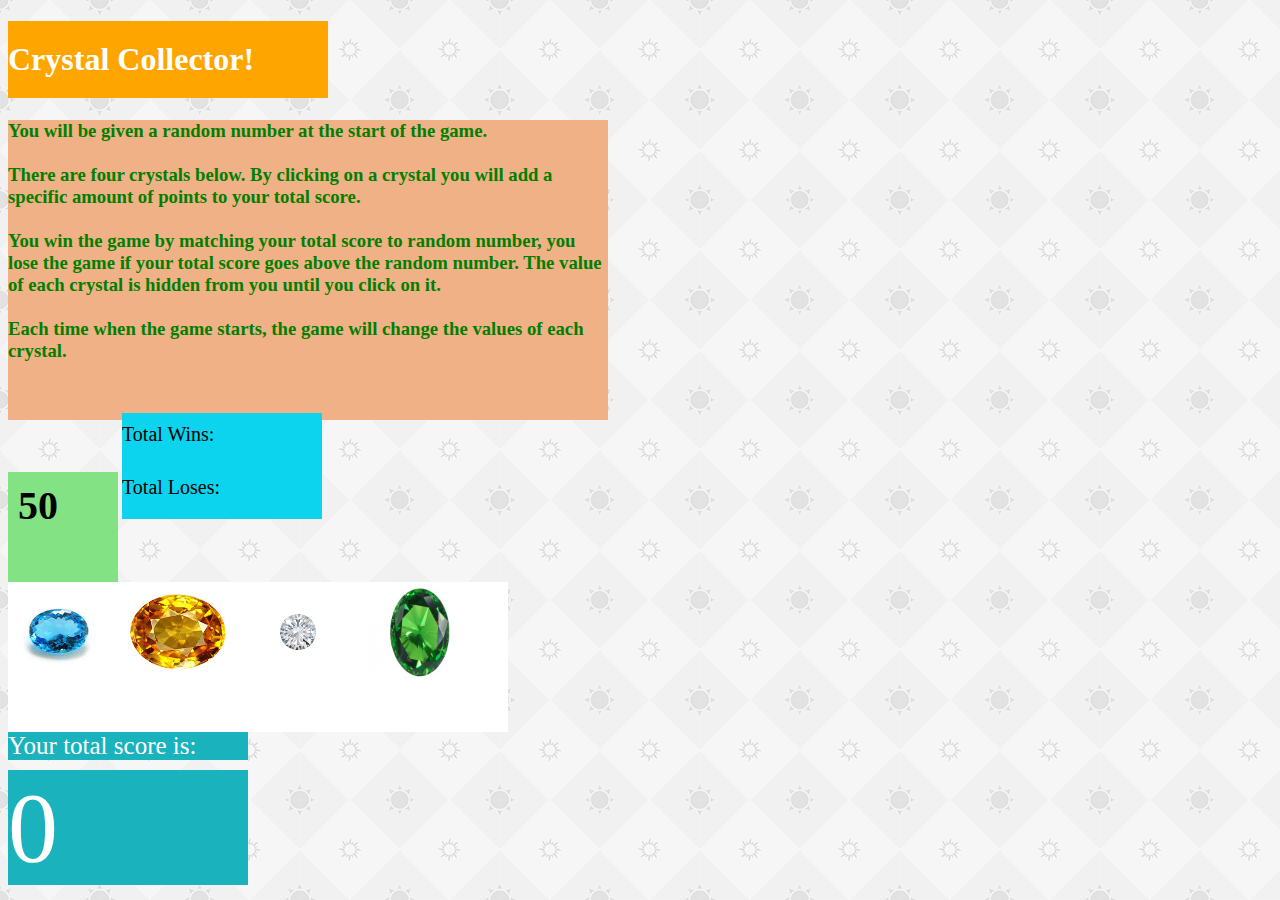
<file: index.html>
<!DOCTYPE html>
<html lang="en">
<head>
  <meta charset="UTF-8">
  <title>Button Random</title>
  <script src="https://cdnjs.cloudflare.com/ajax/libs/jquery/3.2.1/jquery.min.js"></script>
  <link rel="stylesheet" type="text/css" href="assets/css/style.css">
  <script src="assets/javascript/game.js"></script>
</head>
<body>

    <div>
        <h1 class="gameName">Crystal Collector!</h1>
    </div>
    <div class="intro">
        <h3>You will be given a random number at the start of the game. <br> <br>There are four crystals below.
            By clicking on a crystal you will add a specific amount of points to your total score.
            <br><br>You win the game by matching your total score to random number, you lose the game if your total
            score goes above the random number. <br<br> The value of each crystal is hidden from you until you click on it.
            <br><br> Each time when the game starts, the game will change the values of each crystal.<br><br>
        </h3>
    

    <div id="placeWinScoreHere"> </div> 
        <div class="totals"><p id="total-wins">Total Wins:</p>
         <p id="total-loses">Total Loses:</p></div>
        
    <div class="gemRow"></div>
    <div class="total-score">Your total score is:</div>
    <div class="score-display"></div>
</body>
    </html>
</file>
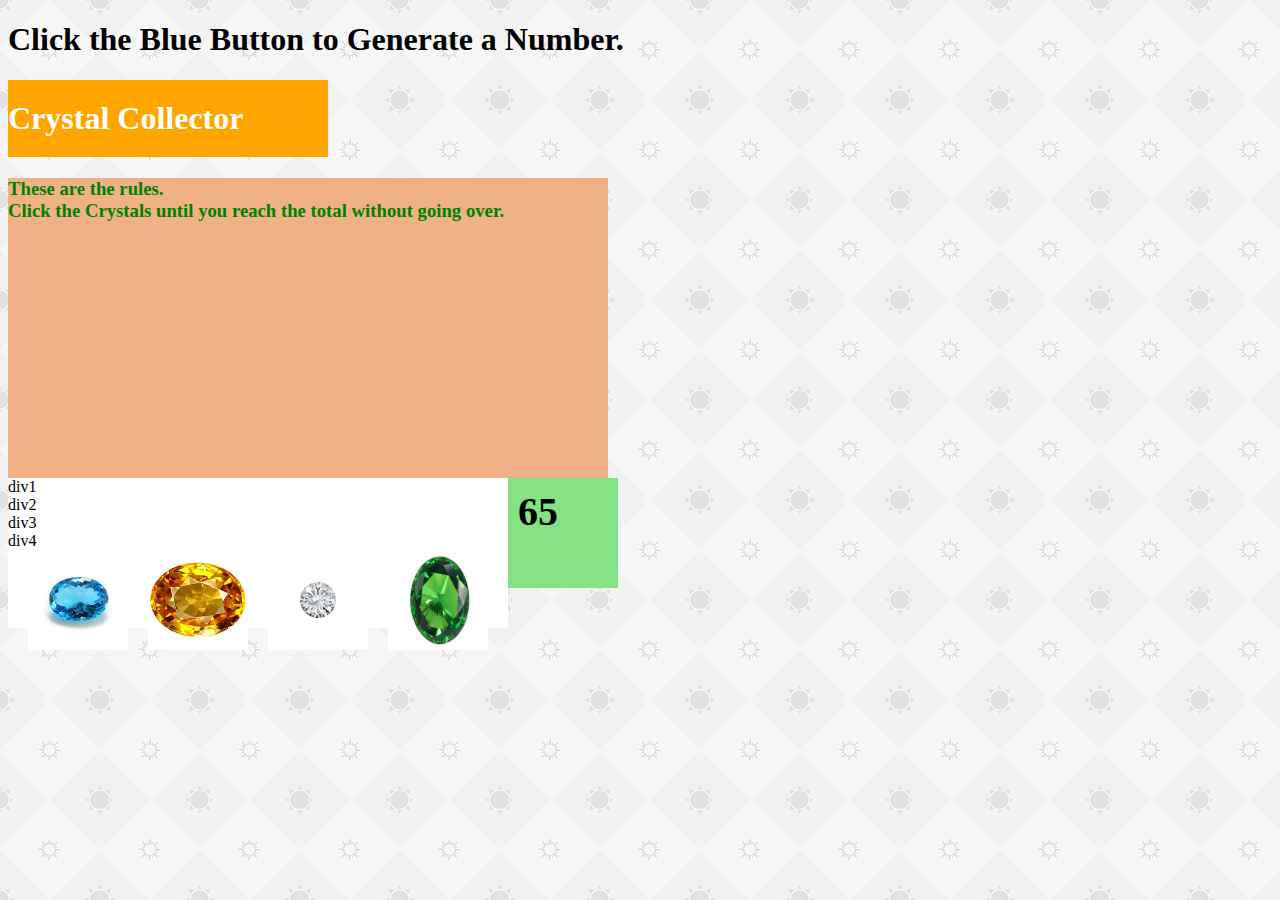
<file: saved_index.html>
<!DOCTYPE html>
<html lang="en">
<head>
  <meta charset="UTF-8">
  <title>Button Random</title>
  <script src="https://cdnjs.cloudflare.com/ajax/libs/jquery/3.2.1/jquery.min.js"></script>
  <link rel="stylesheet" type="text/css" href="/assets/css/style.css">
  <script src="/assets/javascript/game.js"></script>
</head>
<body>

    <h1>Click the Blue Button to Generate a Number.</h1>
    <div>
        <h1 class="gameName">Crystal Collector</h1>
    </div>
    <div class="intro">
        <h3>These are the rules. <br> Click the Crystals until you reach the total without going over.
        </h3>
    </div>

    <div id="placeWinScoreHere"></div> 
    <div class="gemRow">
    <div id="heart" class="blueBtn">div1</div>
    <div id="ruby" class="blueBtn">div2</div>
    <div id="diamond" class="blueBtn">div3</div>
    <div id="star" class="blueBtn">div4</div>
    </div>

    
    
    <script type="text/javascript">
        // $(document).ready(function () {

            var counter = 0;
            var totWins = 0;
            var totLoses = 0;
            var gemArr = ["#heart", "#ruby", "#diamond", "#star"]

            var winScore = randomIntFromInterval(19, 120);
            console.log({
                winScore: winScore
                 });

            $("#placeWinScoreHere").text(winScore);

            // assignValToGems();

            for (i = 0; i < 4; i++) {

                var genNum = randomIntFromInterval(1, 12);

                console.log({
                genNum: genNum
                 });
                var targetDiv = $(gemArr[i]);
                console.log({
                    targetDivLength: (targetDiv.length),
                    targetDiv: (targetDiv)
                }
                    );

                targetDiv.attr("data-gemValue", genNum);

            }

            $("#heart").on("click", function () {
                //get value of gem and add to counter
                var gemValue = ($(this).attr("data-gemValue"));
                gemValue = parseInt(gemValue);
                // var divText = $("<div>");
                //     divText.text("55");
                // $("#heart").text(divText);
                // We then add the crystalValue to the user's "counter" which is a global variable.
                // Every click, from every crystal adds to the global counter.
                counter += gemValue;
                console.log({
                gemValue: gemValue,
                counter: counter
                 });

            })
            $("#ruby").on("click", function () {
                //get value of gem and add to counter
                var gemValue = ($(this).attr("data-gemValue"));
                gemValue = parseInt(gemValue);
                // We then add the crystalValue to the user's "counter" which is a global variable.
                // Every click, from every crystal adds to the global counter.
                counter += gemValue;
                console.log({
                gemValue: gemValue,
                counter: counter
                 });

            })   
            
            $("#diamond").on("click", function () {
                //get value of gem and add to counter
                var gemValue = ($(this).attr("data-gemValue"));
                gemValue = parseInt(gemValue);
                // We then add the crystalValue to the user's "counter" which is a global variable.
                // Every click, from every crystal adds to the global counter.
                counter += gemValue;
                console.log({
                gemValue: gemValue,
                counter: counter
                 });

            })  
            
            $("#star").on("click", function () {
                //get value of gem and add to counter
                var gemValue = ($(this).attr("data-gemValue"));
                gemValue = parseInt(gemValue);
                // We then add the crystalValue to the user's "counter" which is a global variable.
                // Every click, from every crystal adds to the global counter.
                counter += gemValue;
                console.log({
                gemValue: gemValue,
                counter: counter
                 });

            })

            // var targetDiv = $("blueBtn").create("<div>");

            // $(blueBtn).append(targetDiv);
            //   $("#blueBtn").on("click", function () {


            //   });

      

    </script>
    </body>
    
    </html>
</file>
<file: assets/css/style.css>
body {
    background-image: url("../images/sun-pattern.png");
    font-family: Georgia, Times, "Times New Roman", serif;
}
.crystal-image {
    display: inline-block;
    width: 100px;
    height: 100px;
    background-color: white; 
    margin-left: 20px; 
}

.crystal-image:first-child {
    margin-left: 0;
}

#placeWinScoreHere {
    display: inline-block;
    background: rgb(131, 226, 131);
    padding-left: 10px;
    padding-top: 10px;
    width: 100px;
    height: 100px;
    font-size: 40px;
    font-weight: bold;
    color: black;
    border: black;
}

.gameName {
    font-size: 18 px;
    color: white;
    width: 320px;
    height: auto;
    padding-top: 20px;
    padding-bottom: 20px;
    background: orange;
}

.intro {
    display: block;
    font-size: 16px;
    color: green;
    background: rgb(241, 177, 134);
    width: 600px;
    height: 300px;
    margin-top: 10px;
}

.winScore {
    /* display: inline-block; */
    float: left;
    background-color: rgb(53, 180, 197);
    color: white;
    font-size: 100px;
    width: 150px;
    margin-top: 10px;
}

.totals {
    display: inline-block;
    /* float: left; */
    background-color: rgb(12, 212, 238);
    color: white;
    font-size: 25px;
    width: 200px;
    margin-top: 10px;
}

 #total-loses {
    /* display: inline-block;  */
    float: left;
    color: black;
    font-size: 20px;
    width: 200px;
    margin-top: 10px;  
} 
#total-wins {
    /* display: inline-block;  */
    float: left;
    color: black;
    font-size: 20px;
    width: 200px;
    margin-top: 10px;  
} 
    
.gemRow {
    clear: left;
    /* display: inline-block; */
    float: left;
    width: 500px;
    height: 150px;
    background-color: white;
}

.score-display {
    display: block;
    background-color:  rgb(25, 178, 189);
    color: white;
    font-size: 100px;
    width: 240px;
    margin-top: 10px;
}

.total-score {
    display: block;
    background-color: rgb(25, 178, 189);
    color: white;
    font-size: 25px;
    width: 240px;
    margin-top: 10px;
}
</file>
